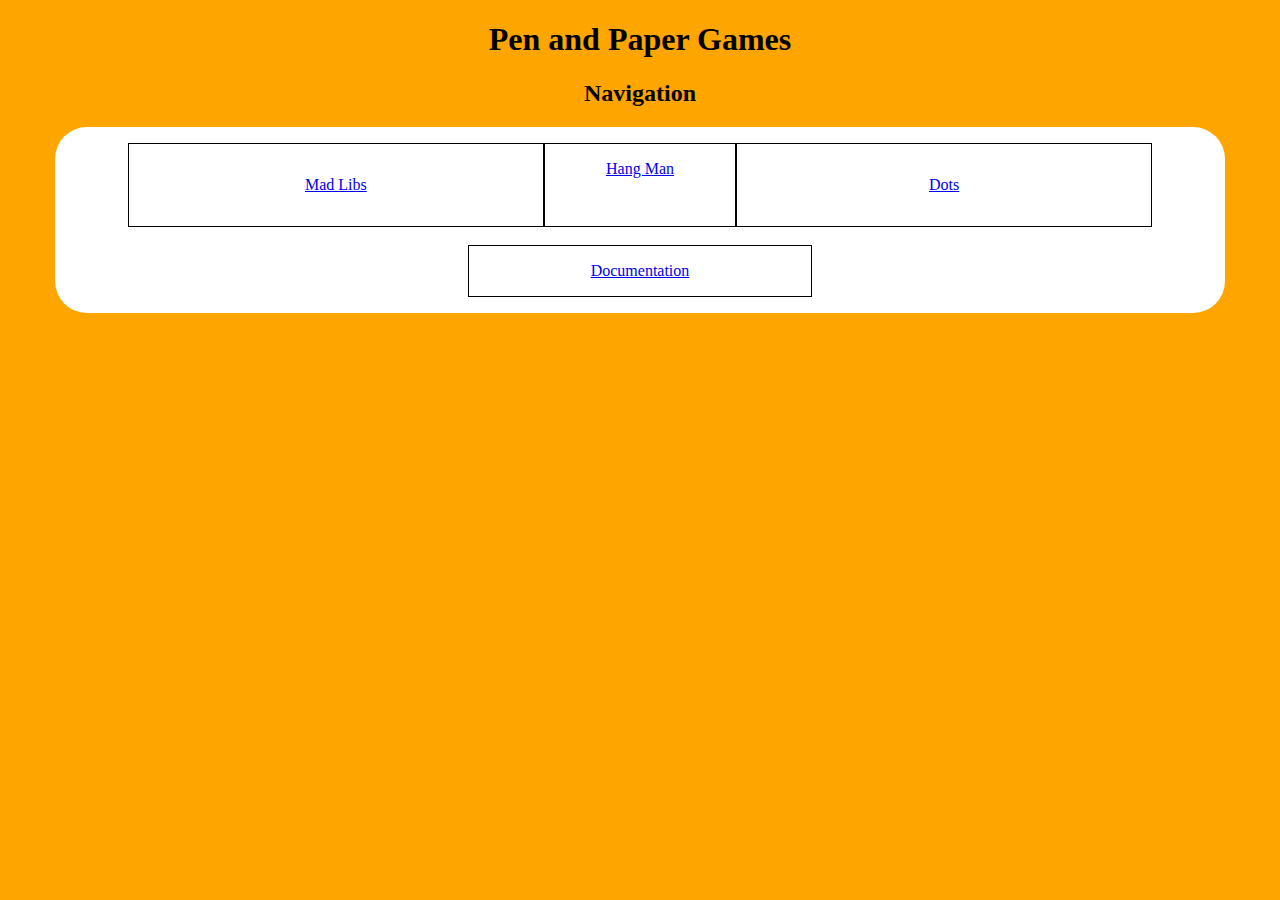
<file: index.html>
<!DOCTYPE html>
<html lang="en">
<head>
    <meta charset="UTF-8">
    <meta name="viewport" content="width=device-width, initial-scale=1.0">
    <meta http-equiv="X-UA-Compatible" content="ie=edge">
    <title>Document</title>
    <link rel="stylesheet" type="text/css" href="styles.css">
</head>
<body>
    <h1>Pen and Paper Games</h1>
    <h2>Navigation</h2>

    <div class="container">
        <div id="boxes">
            <div class="box" id="box1">
                <a href="madlibs.html">
                    <p>Mad Libs</p>
                </a>
            </div>

            <div class="box" id="box2">
                <a href="hangman.html">
                    <p>Hang Man</p>
                </a>
            </div>

            <div class="box" id="box3">
                <a href="dots.html">
                    <p>Dots</p>
                </a>
            </div>
        </div>

        <br>
        
        <div class="box" id="box4">
            <a href="documentation.html">
                <p>Documentation</p>
            </a>
        </div>
    </div>
</body>
</html>
</file>
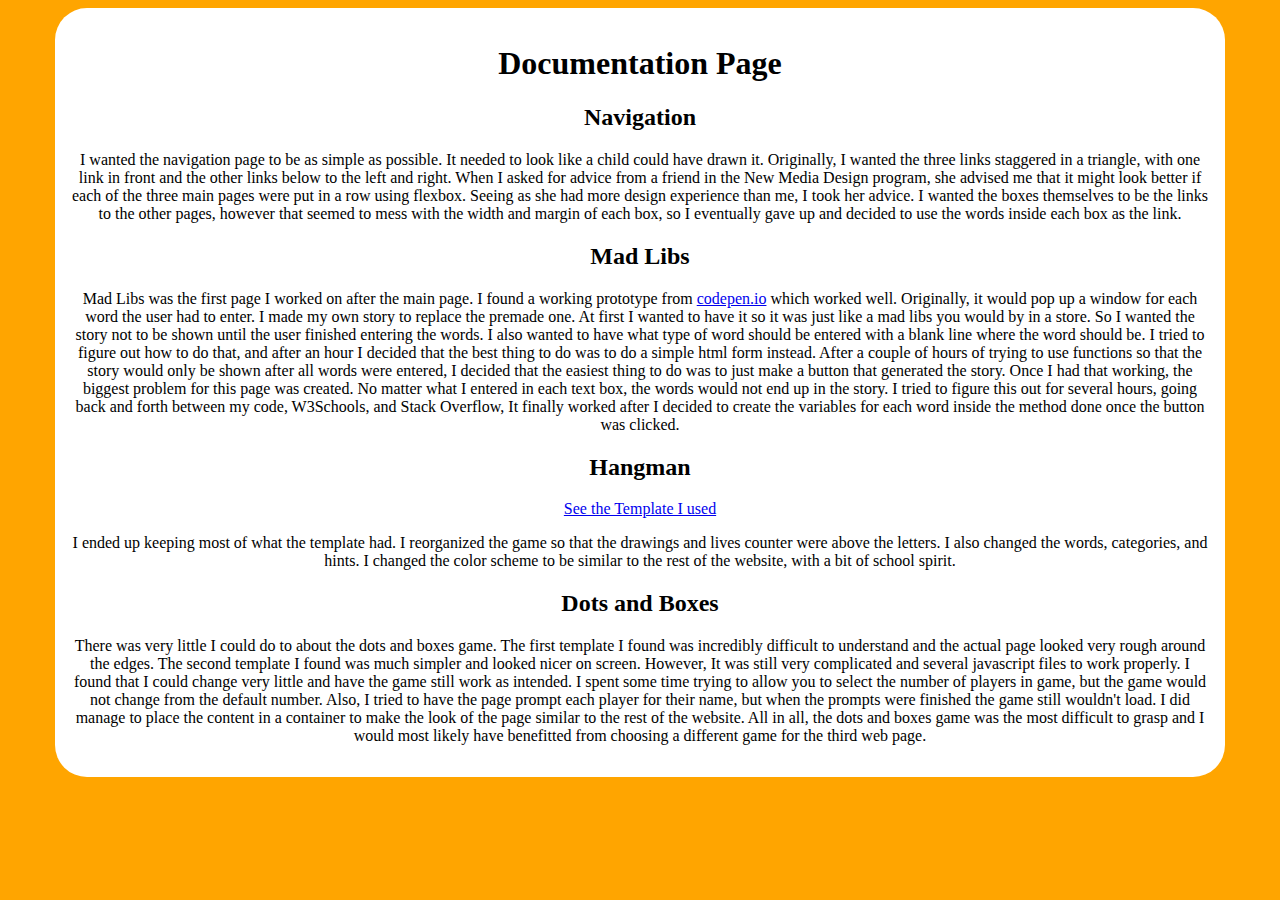
<file: documentation.html>
<!DOCTYPE html>
<html lang="en">
<head>
    <meta charset="UTF-8">
    <meta name="viewport" content="width=device-width, initial-scale=1.0">
    <meta http-equiv="X-UA-Compatible" content="ie=edge">
    <link rel="stylesheet" href="documentation.css">
    <title>Document</title>
</head>
<body>
    <div class="container">
        <h1>Documentation Page</h1>
        <h2>Navigation</h2>
        <p>
            I wanted the navigation page to be as simple as possible. It needed to look like a child could have drawn it.
            Originally, I wanted the three links staggered in a triangle, with one link in front and the other links below to the 
            left and right. When I asked for advice from a friend in the New Media Design program, she advised me that it might look better if each of the three main 
            pages were put in a row using flexbox. Seeing as she had more design experience than me, I took her advice. I wanted the boxes 
            themselves to be the links to the other pages, however that seemed to mess with the width and margin of each box, so I eventually
            gave up and decided to use the words inside each box as the link.
        </p>

        <h2>Mad Libs</h2>
        <p>
            Mad Libs was the first page I worked on after the main page. I found a working prototype from
            <a href="https://codepen.io/Pyremell/pen/ONgexd">codepen.io</a> which worked well.
            Originally, it would pop up a window for each word the user had to enter. I made  my own story
            to replace the premade one. At first I wanted to have it so it was just like a mad libs you would by in a store.
            So I wanted the story not to be shown until the user finished entering the words. I also wanted to have what type of word 
            should be entered with a blank line where the word should be. I tried to figure out how to do that, and after an hour I decided 
            that the best thing to do was to do a simple html form instead.
            After a couple of hours of trying to use functions so that the story would only be shown after all words were entered,
            I decided that the easiest thing to do was to just make a button that generated the story. Once I had that working,
            the biggest problem for this page was created. No matter what I entered in each text box, the words would not end up in the story.
            I tried to figure this out for several hours, going back and forth between my code, W3Schools, and Stack Overflow, It finally worked
            after I decided to create the variables for each word inside the method done once the button was clicked.
        </p>

        <h2>Hangman</h2>
        <p>
            <a href="https://codepen.io/cathydutton/pen/ldazc">See the Template I used</a>
        </p>

        <p>
            I ended up keeping most of what the template had. I reorganized the game so that the drawings and 
            lives counter were above the letters. I also changed the words, categories, and hints. I changed the color scheme to be 
            similar to the rest of the website, with a bit of school spirit. 
        </p>

        <h2>Dots and Boxes</h2>
        <p>
            There was very little I could do to about the dots and boxes game. The first template I found was incredibly difficult to understand and the actual 
            page looked very rough around the edges. The second template I found was much simpler and looked nicer on screen. However, It was still very complicated 
            and several javascript files to work properly. I found that I could change very little and have the game still work as intended. I spent some time trying to 
            allow you to select the number of players in game, but the game would not change from the default number. Also, I tried to have the page prompt each player for 
            their name, but when the prompts were finished the game still wouldn't load. I did manage to place the content in a container to make the look of the page similar 
            to the rest of the website. All in all, the dots and boxes game was the most difficult to grasp and I would most 
            likely have benefitted from choosing a different game for the third web page.
        </p>
    </div>
</body>
</html>
</file>
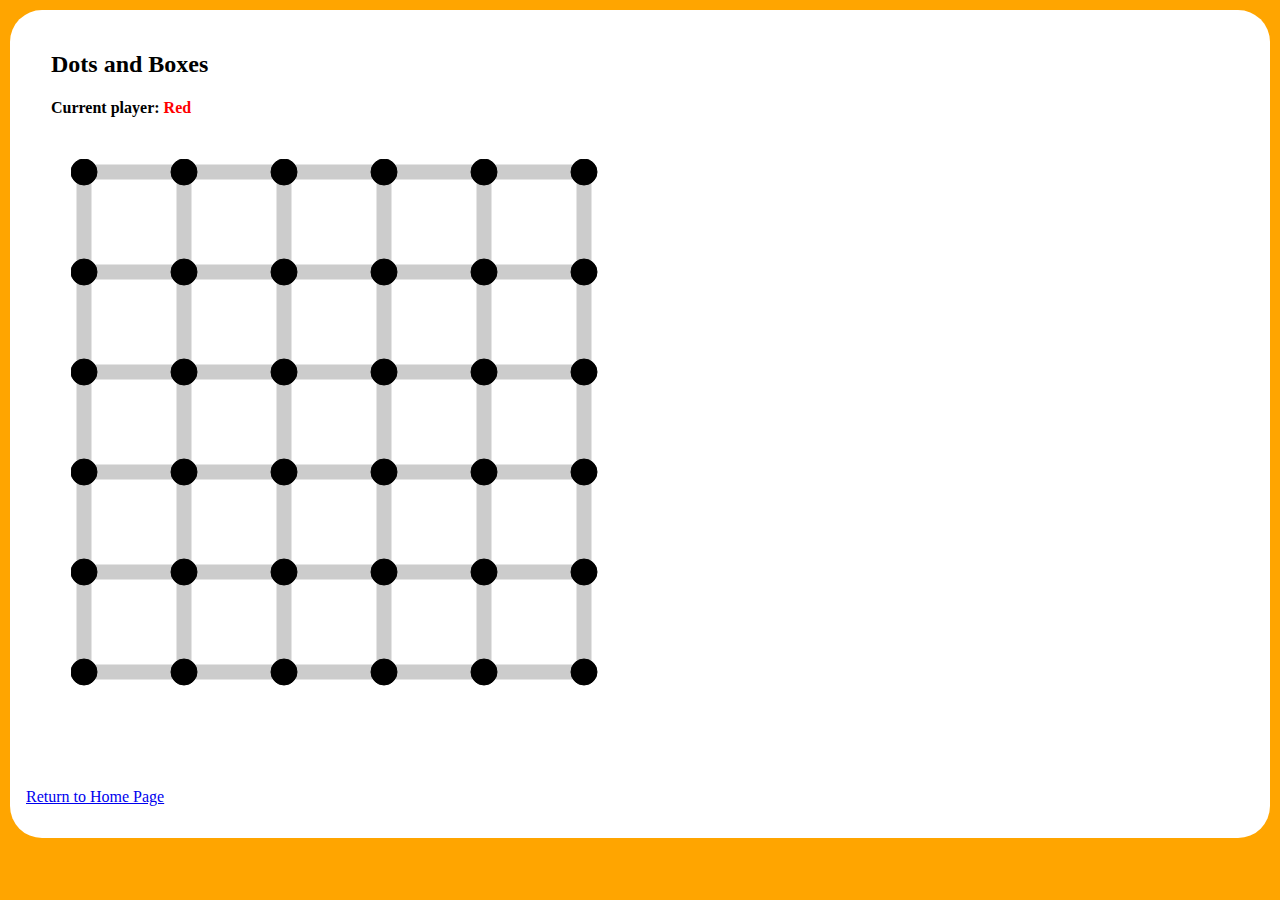
<file: dots.html>
<!DOCTYPE HTML>

<!--Template found at https://github.com/crankycyclops/dots-and-boxes-->

<html>

	<head>

		<title>Document</title>

		<link rel="stylesheet" type="text/css" href="dots-css/dotsandboxes.css">

		<script src="dots-js/vertex.js"></script>
		<script src="dots-js/line.js"></script>
		<script src="dots-js/square.js"></script>
		<script src="dots-js/board.js"></script>
		<script src="dots-js/game.js"></script>

	</head>

	<body>
		<div class="container">
		<div id="game-display">

			<h2>Dots and Boxes</h2>


			<h4 id="current-player-display" style="display: none;">
				Current player:
				<span id="player-name"></span>
			</h4>
			<h4 id="winner-display" style="display: none;">
				<span id="winner-name"></span> wins!
			</h4>

			<svg id="gameboard" height="600" width="600"></svg>

		</div>

		<script>

			var game = new Game({

				width: 5,
				height: 5,
				numPlayers: 2,
				boardId: 'gameboard',

				/**********************************************************/

				getPlayerData: function (playerNum) {

					var player = {};

					switch (playerNum) {

						case 1:
							player.name = 'Red';
							break;

						case 2:
							player.name = 'Blue';
							break;

						case 3:
							player.name = 'Purple';
							break;

						default:
							player.name = 'John Doe';
							break;
					}

					return player;
				},

				/**********************************************************/

				// Callback that displays the current player.
				displayCurrentPlayer: function (player) {

					var playerName = document.getElementById('player-name');

					playerName.setAttribute('style', 'color: ' + player.color + ';');
					playerName.textContent = player.name;

					document.getElementById('current-player-display').setAttribute('style', 'display: block;');
				},

				/**********************************************************/

				// Callback that announces the winner.
				displayWinner: function (player) {

					// hide current player label
					document.getElementById('current-player-display').setAttribute('style', 'display: none;');

					// set and display winner
					var winnerName = document.getElementById('winner-name');
					winnerName.setAttribute('style', 'color: ' + player.color + ';');
					winnerName.textContent = player.name;
					document.getElementById('winner-display').setAttribute('style', 'display: block;');
				},

				/**********************************************************/

				// Callback that announces a tie. The Game object supports
				// an arbitrary number of players, but this callback is
				// written specifically for two players.
				displayTie: function (players) {

					// hide current player label
					document.getElementById('current-player-display').setAttribute('style', 'display: none;');

					// set and display tie message
					document.getElementById('winner-display').innerHTML = 'Ah, shucks... Looks like it was a tie!';
					document.getElementById('winner-display').setAttribute('style', 'display: block;');
				}
			});

			game.start();

		</script>

		<p><a href="index.html">Return to Home Page</a></p>
		</div>
		
	</body>

</html>
</file>
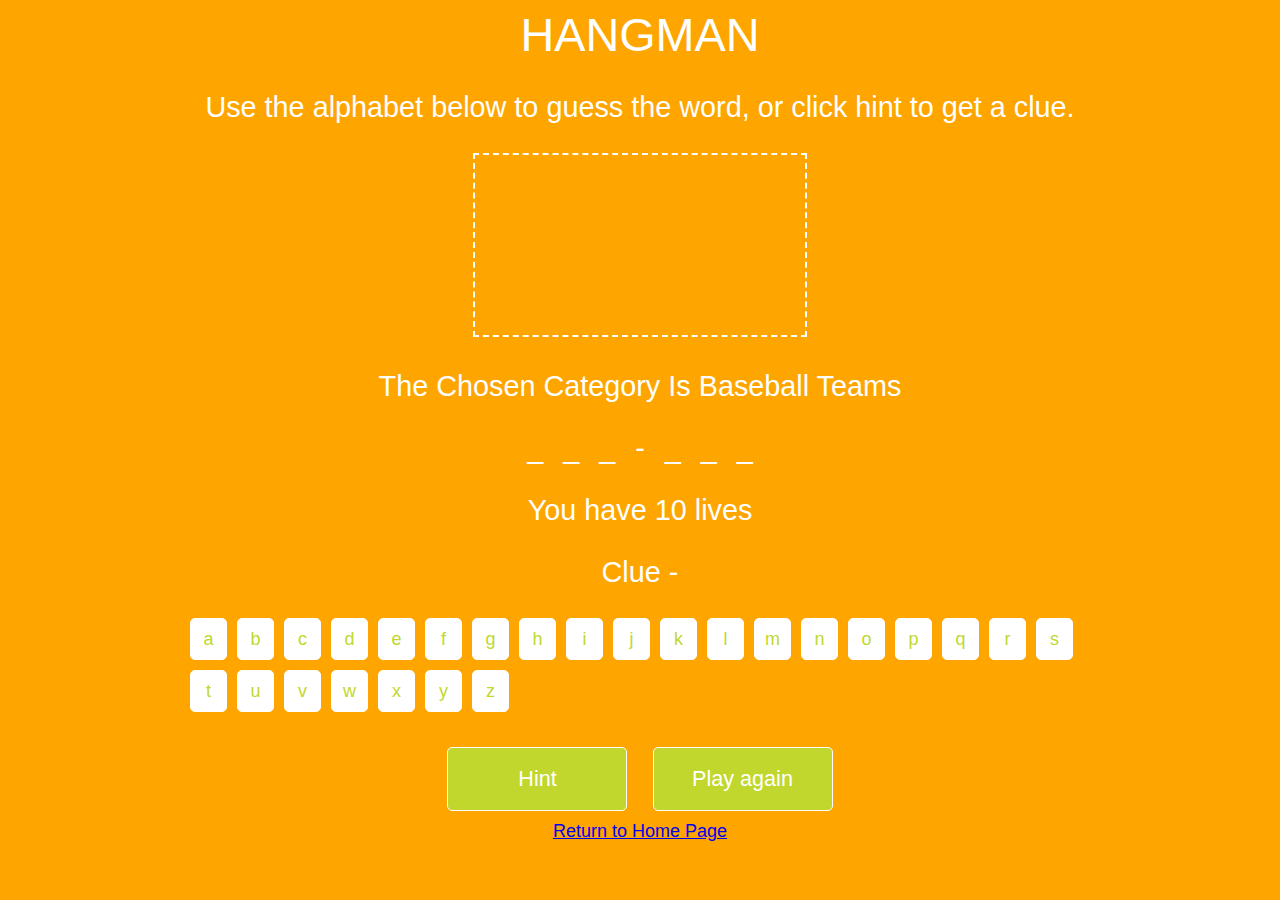
<file: hangman.html>
<!DOCTYPE html>

<!--Template taken from https://codepen.io/cathydutton/pen/ldazc-->

<html lang="en">
<head>
    <meta charset="UTF-8">
    <meta name="viewport" content="width=device-width, initial-scale=1.0">
    <meta http-equiv="X-UA-Compatible" content="ie=edge">
    <link rel="stylesheet" href="hangman.css" type="text/css">
    <title>Document</title>
</head>
<body>
    <div class="wrapper">
        <h1>Hangman</h1>
        <p>Use the alphabet below to guess the word, or click hint to get a clue. </p>
    </div>
     <div class="wrapper">
    </div>   
        <canvas id="stickman">This Text will show if the Browser does NOT support HTML5 Canvas tag</canvas>
        <p id="catagoryName"></p>
        <div id="hold">
        </div>
        <p id="mylives"></p>
        <p id="clue">Clue -</p> 
        <div id="buttons"></div>
        <div class="container">
            <button id="hint">Hint</button>
            <button id="reset">Play again</button>
        </div>
     </div>
     <script src="hangman.js"></script>

     <a href="index.html">Return to Home Page</a>
</body>
</html>
</file>
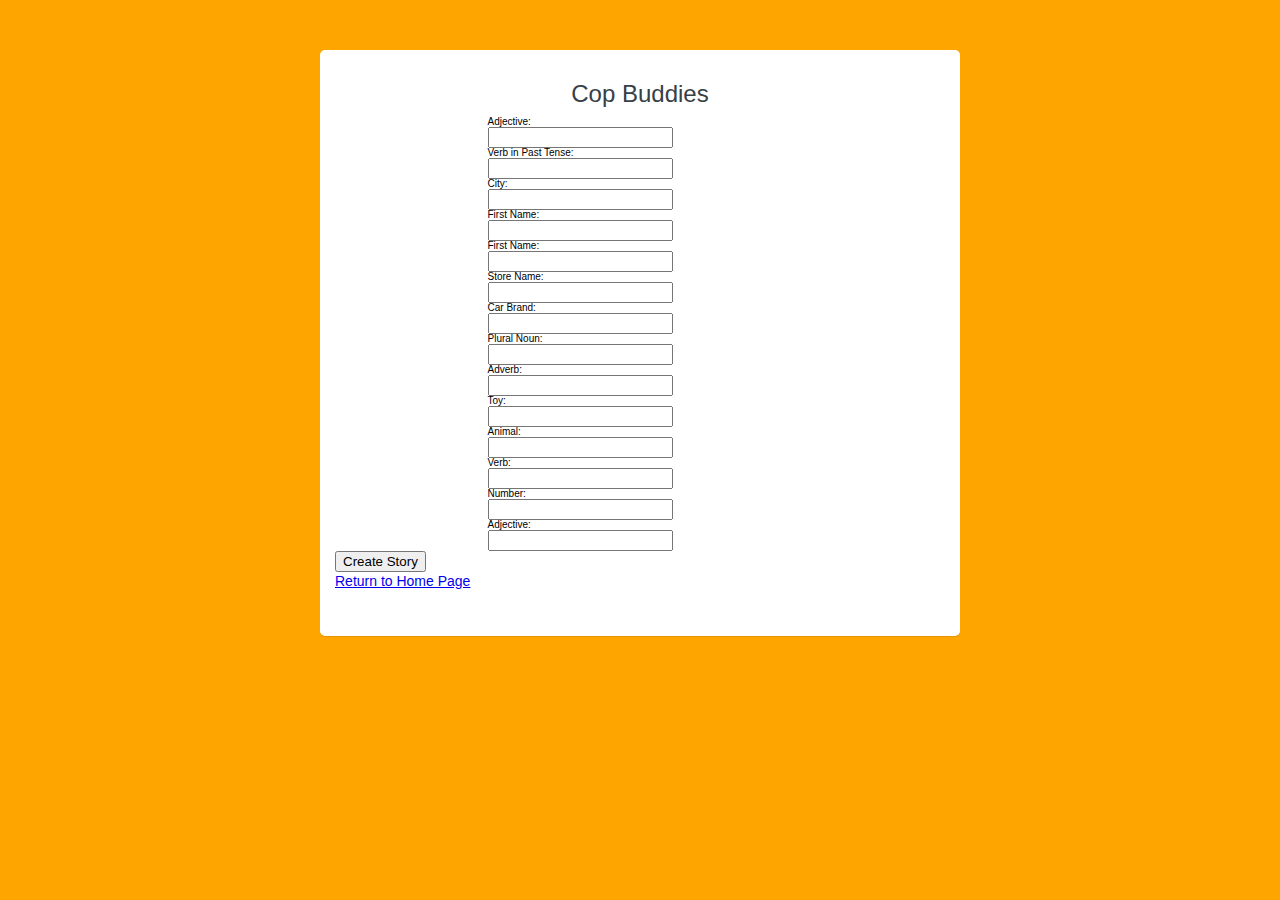
<file: madlibs.html>
<!DOCTYPE html>

<!--Template taken from https://codepen.io/Pyremell/pen/ONgexd-->

<html lang="en">
<head>
    <meta charset="UTF-8">
    <meta name="viewport" content="width=device-width, initial-scale=1.0">
    <meta http-equiv="X-UA-Compatible" content="ie=edge">
    <link rel="stylesheet" href="madlibs.css" type="text/css">
    <title>Document</title>
</head>
<body>
    <div class="container">
        <h1>Cop Buddies</h1>
        <form>
            Adjective:<br>
            <input type="text" id="adjective"><br>
            Verb in Past Tense:<br>
            <input type="text" id="verb"><br>
            City:<br>
            <input type="text" id="city"><br>
            First Name:<br>
            <input type="text" id="name1"><br>
            First Name:<br>
            <input type="text" id="name2"><br>
            Store Name:<br>
            <input type="text" id="store"><br>
            Car Brand:<br>
            <input type="text" id="car"><br>
            Plural Noun:<br>
            <input type="text" id="plurNoun"><br>
            Adverb:<br>
            <input type="text" id="adverb"><br>
            Toy:<br>
            <input type="text" id="toy"><br>
            Animal:<br>
            <input type="text" id="animal"><br>
            Verb:<br>
            <input type="text" id="verb2"><br>
            Number:<br>
            <input type="text" id="number"><br>
            Adjective:<br>
            <input type="text" id="adjective2"><br>
        </form>

        <button type="button" onclick="start()">Create Story</button>
        <script src="madlibs.js"></script>

        <p><a href="index.html">Return to Home Page</a></p>
    </div>
</body>
</html>
</file>
<file: styles.css>
h1,h2{
    text-align: center;
}

body{
    background: orange;
}

.container{
    background: white;
    margin: auto;
    padding: 1em;
    width: 90%;
    height: 30%;
    border-radius: 2em;
}

#boxes{
    display: flex;
    flex: 1 0 auto;
    flex-direction: row;
    width: 90%;
    margin: auto;
    border-radius: 1em;
}

html{
    max-width: 2000px;
    max-height: 1000px;
}

#box1{
    order: -1;
}

#box1, #box3{
    padding: 1em;
    width: 40%;
}

#box2{
    width: 20%;
}

#box4{
    width: 30%;
    margin: auto;
}

.box{
    border: 1px solid black;
    text-align: center;
}
</file>
<file: documentation.css>
body{
    background: orange;
}

.container{
    width: 90%;
    text-align: center;
    margin: auto;
    padding: 1em;
    border-radius: 2em;
    background: white;
}
</file>
<file: hangman.css>
/* Variabes */
/* Mixin's */
body {
  background: orange;
  font-family: "HelveticaNeue-Light", "Helvetica Neue Light", "Helvetica Neue", Helvetica, Arial, "Lucida Grande", sans-serif;
  color: #fff;
  height: 100%;
  text-align: center;
  font-size: 18px;
}

.wrapper {
  width: 100%;
  margin: 0 auto;
}

.wrapper:after {
  content: "";
  display: table;
  clear: both;
}

canvas {
  color: #fff;
  border: #fff dashed 2px;
  padding: 15px;
}

h1, h2, h3 {
  font-family: 'Roboto', sans-serif;
  font-weight: 100;
  text-transform: uppercase;
  margin: 5px 0;
}

h1 {
  font-size: 2.6em;
}

h2 {
  font-size: 1.6em;
}

p {
  font-size: 1.6em;
}

#alphabet {
  margin: 15px auto;
  padding: 0;
  max-width: 900px;
}

#alphabet:after {
  content: "";
  display: table;
  clear: both;
}

#alphabet li {
  float: left;
  margin: 0 10px 10px 0;
  list-style: none;
  width: 35px;
  height: 30px;
  padding-top: 10px;
  background: #fff;
  color: #c1d72e;
  cursor: pointer;
  -moz-border-radius: 5px;
  -webkit-border-radius: 5px;
  border-radius: 5px;
  -khtml-border-radius: 5px;
  border: solid 1px #fff;
}

#alphabet li:hover {
  background: #c1d72e;
  border: solid 1px #fff;
  color: #fff;
}

#my-word {
  margin: 0;
  display: block;
  padding: 0;
  display: block;
}

#my-word li {
  position: relative;
  list-style: none;
  margin: 0;
  display: inline-block;
  padding: 0 10px;
  font-size: 1.6em;
}

.active {
  opacity: 0.4;
  filter: alpha(opacity=40);
  -moz-transition: all 1s ease-in;
  -moz-transition: all 0.3s ease-in-out;
  -webkit-transition: all 0.3s ease-in-out;
  cursor: default;
}

.active:hover {
  -moz-transition: all 1s ease-in;
  -moz-transition: all 0.3s ease-in-out;
  -webkit-transition: all 0.3s ease-in-out;
  opacity: 0.4;
  filter: alpha(opacity=40);
  -moz-transition: all 1s ease-in;
  -moz-transition: all 0.3s ease-in-out;
  -webkit-transition: all 0.3s ease-in-out;
}

#mylives {
  font-size: 1.6em;
  text-align: center;
  display: block;
}

button {
  -moz-border-radius: 5px;
  -webkit-border-radius: 5px;
  border-radius: 5px;
  -khtml-border-radius: 5px;
  background: #c1d72e;
  color: #fff;
  border: solid 1px #fff;
  text-decoration: none;
  cursor: pointer;
  font-size: 1.2em;
  padding: 18px 10px;
  width: 180px;
  margin: 10px;
  outline: none;
}

button:hover {
  -webkit-transition: all 0.3s ease-in-out;
  -moz-transition: all 0.3s ease-in-out;
  transition: all 0.3s ease-in-out;
  background: #fff;
  border: solid 1px #fff;
  color: #c1d72e;
}

@media (max-width: 767px) {
  #alphabet {
    padding: 0 0 0 15px;
  }
}

@media (max-width: 480px) {
  #alphabet {
    padding: 0 0 0 25px;
  }
}
</file>
<file: madlibs.css>
html,
body,
div,
h1,
h2,
p,
ul,
section {
  margin: 0;
  padding: 0;
  border: 0;
  font: inherit;
  font-size: 100%;
  vertical-align: baseline;
}

html {
  line-height: 1;
}

h1{
  text-align: center;
}

form{
  width: 50%;
  margin: auto;
}

ul {
  list-style: none;
}

section {
  display: block;
}

body {
  background: orange;
  padding: 50px 0 0;
  font-family: "Helvetica Neue", Helvetica, Arial, sans-serif;
  font-size: 62.5%;
}

h1,
h2 {
  font-size: 2.4em;
  font-weight: 400;
  margin-bottom: 8px;
  color: #384047;
  line-height: 1.2;
}

h2 {
  font-size: 1.8em;
}

p {
  color: #8d9aa5;
  font-size: 1.4em;
  margin-bottom: 15px;
  line-height: 1.4;
}

.container {
  box-sizing: border-box;
  width: 50%;
  max-width: 1080px;
  background: white;
  padding: 30px 15px;
  margin: 0 auto;
  position: relative;
  overflow: hidden;
  justify-content: center;
  border-radius: 5px;
  -webkit-box-shadow: 0 1px 0 0 rgba(0, 0, 0, 0.1);
  -moz-box-shadow: 0 1px 0 0 rgba(0, 0, 0, 0.1);
  box-shadow: 0 1px 0 0 rgba(0, 0, 0, 0.1);
}

.button {
  background: #3f8abf;
  padding: 8px 18px;
  font-family: "Helvetica Neue", Helvetica, Arial, sans-serif;
  font-size: 1.4em;
  color: white;
  font-weight: 500;
  border: 3px solid #3f8abf;
  outline: none;
  cursor: pointer;
  display: -moz-inline-stack;
  display: inline-block;
  vertical-align: middle;
  *vertical-align: auto;
  zoom: 1;
  *display: inline;
  -webkit-border-radius: 5px;
  -moz-border-radius: 5px;
  -ms-border-radius: 5px;
  -o-border-radius: 5px;
  border-radius: 5px;
  -webkit-box-shadow: 0 2px 0 0 #3574a0;
  -moz-box-shadow: 0 2px 0 0 #3574a0;
  box-shadow: 0 2px 0 0 #3574a0;
  -webkit-transition: 0.3s;
  -moz-transition: 0.3s;
  -o-transition: 0.3s;
  transition: 0.3s;
}

.button:hover {
  background: #397cac;
  border-color: #397cac;
  -webkit-box-shadow: 0 2px 0 0 #2c6085;
  -moz-box-shadow: 0 2px 0 0 #2c6085;
  box-shadow: 0 2px 0 0 #2c6085;
}
</file>
<file: dots-css/dotsandboxes.css>
/* Simple reset */
body {
	margin: 0px;
	padding: 0px;
	background: orange;
}

.container{
	margin: 10px;
	padding: 1em;
	background: white;
	justify-content: center;
	border-radius: 2em;
}

#game-display {
	margin: 25px;
}

#gameboard {
	margin-top: 20px;
	margin-left: 20px;
}

.segment {
	stroke-width: 15;
	stroke: #cccccc;
}

.segment:hover {
	stroke-width: 15;
	stroke: #ff9999;
}
</file>
